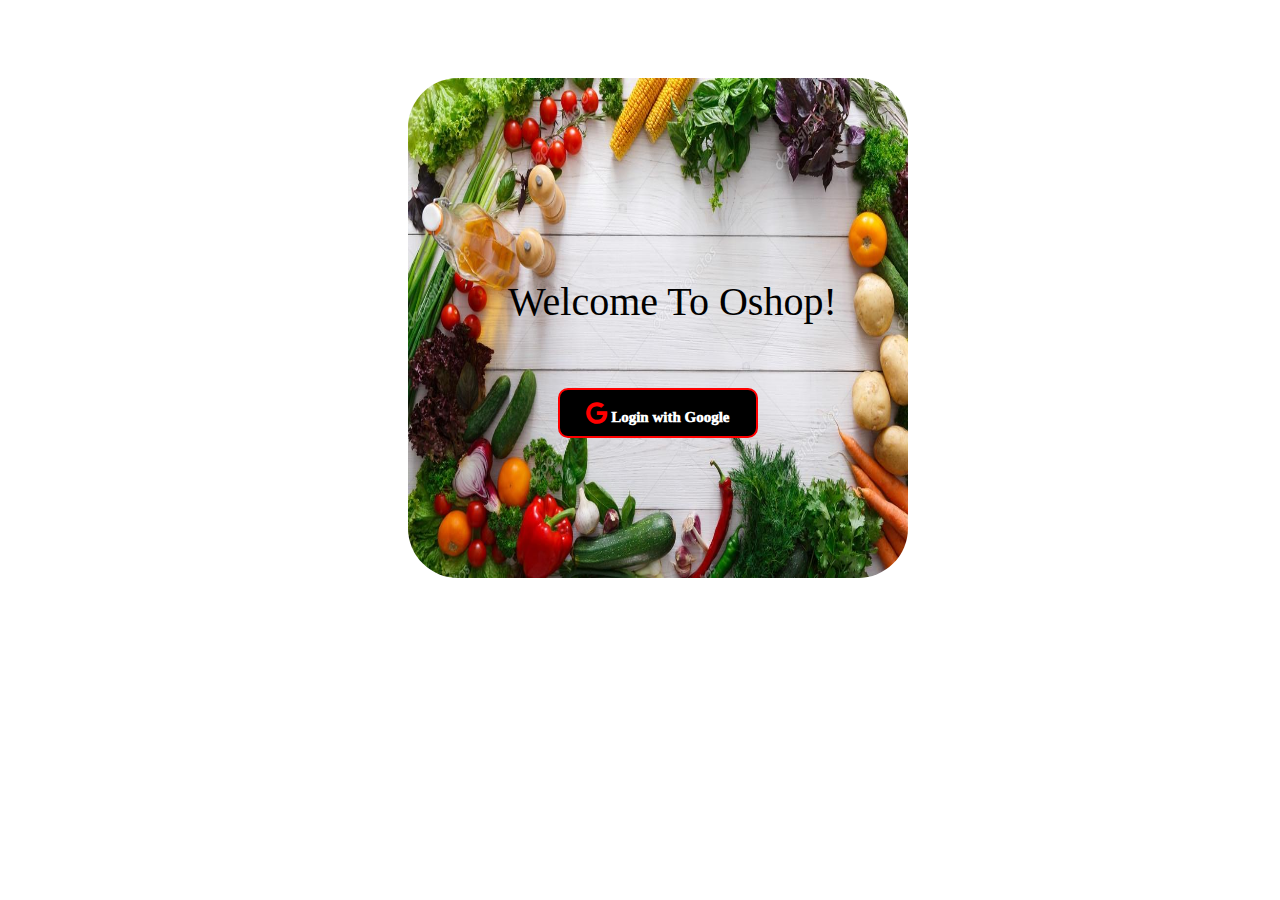
<file: login.html>
<DOCTYPE html>
<html>
<head>
        <meta name="viewport" content="width=device-width, initial-scale=1.0">
        <title>login</title>
        <link rel="stylesheet" href="https://cdnjs.cloudflare.com/ajax/libs/font-awesome/4.7.0/css/font-awesome.min.css">
<style>

.text{ 
    border-radius: 10px;
    margin-left:550px;
    font-size: 15px;
    margin-top: -190px;
    width: 200px;
    height:50px;
    font-family: cursive;
    font-weight: 1000;
    background-color: black;
    color:white;
    border: 2px red solid;
    cursor: pointer;

}
.text1{
        font-family: cursive;
        font-weight: 500;
        margin-left:500px;
        margin-top: -300px;
       font-size: 40px;
     
}

img{
    border-radius: 50px;
    margin-left: 400px;
   opacity: 1;
    margin-top:70px;
}


</style>
</head>
<body>
    <div>
        <img src="login1.jpg" alt="login page" width="500px" height="500px">
    <button  class="text"><i class="fa fa-google" style="font-size:25px;color:red"></i> <nbsp></nbsp>Login with Google</button>
    <p class="text1">Welcome To Oshop!</p>
     </div>
</body>
</file>
